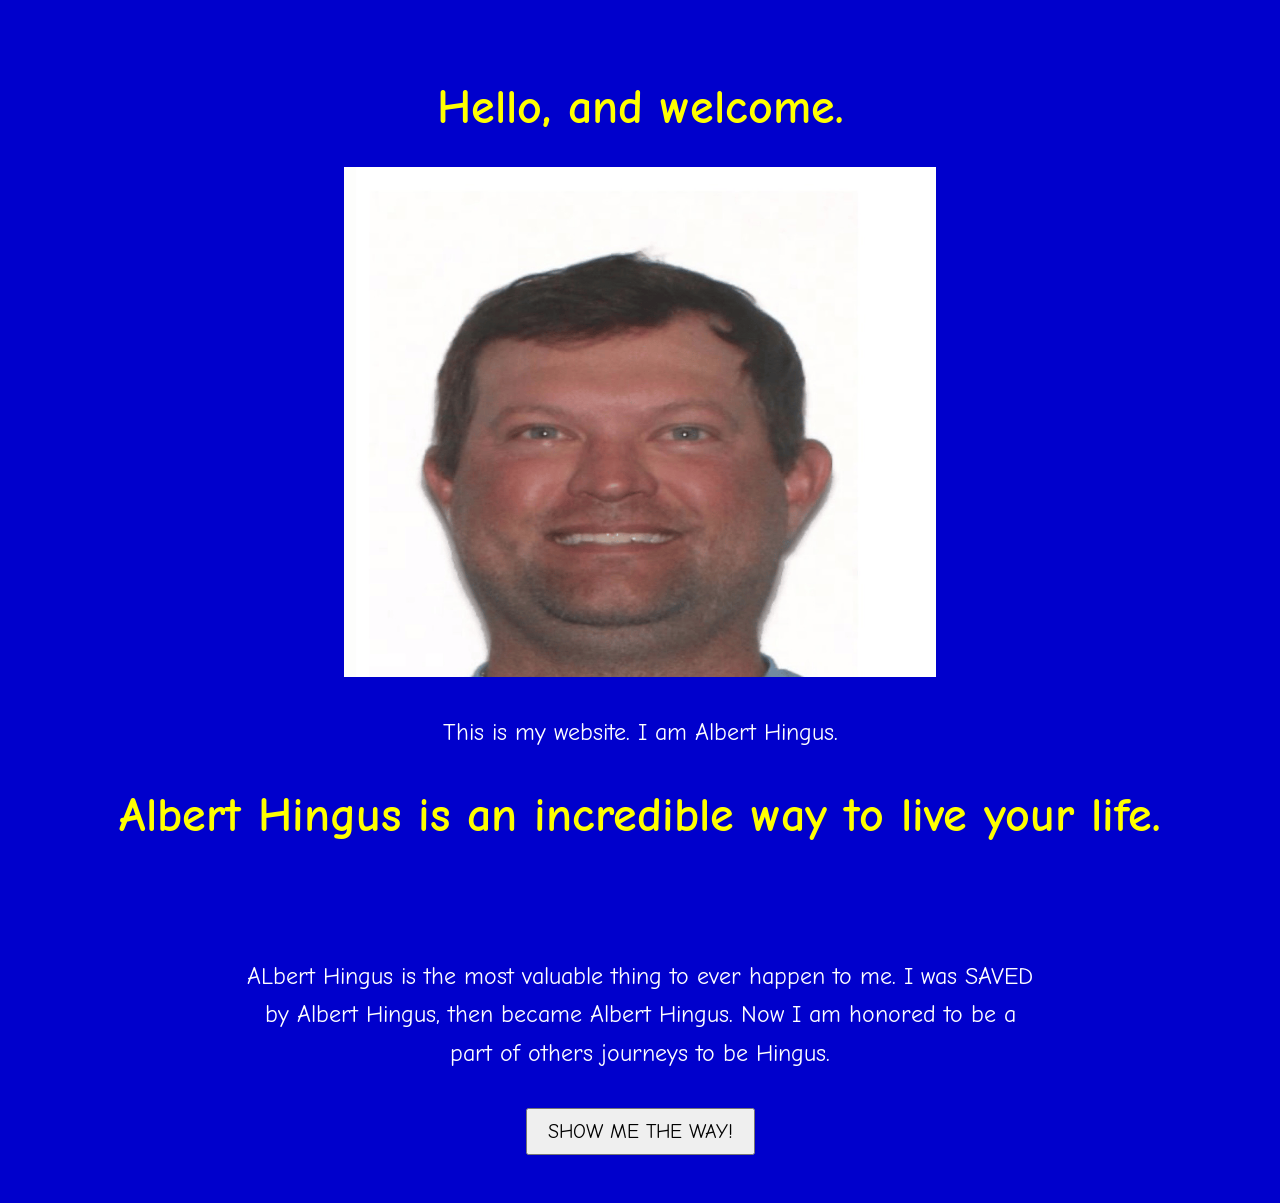
<file: index.html>
<!DOCTYPE html>
<html>
    <link rel="preconnect" href="https://fonts.googleapis.com">
<link rel="preconnect" href="https://fonts.gstatic.com" crossorigin>
<link href="https://fonts.googleapis.com/css2?family=Comic+Neue:wght@400;700&display=swap" rel="stylesheet">
<head>
    <title>albert hingus on the web</title>
    <link rel="stylesheet" href="style.css">
</head>

<body>
    <h1>Hello, and welcome.</h1>
    <img src="picture.gif" alt="My picture" style="max-width:50%;height:auto;">
    <p>This is my website. I am Albert Hingus.</p>
</body>
    <h1>Albert Hingus is an incredible way to live your life.</h1>
</html>
<marquee>
    <img src="gncaman4.gif">
</marquee>

<body>
    <p>ALbert Hingus is the most valuable thing to ever happen to me. I was SAVED by Albert Hingus, then became Albert Hingus. Now I am honored to be a part of others journeys to be Hingus.</p>
</body>    

<a href="page2.html">
    <button>SHOW ME THE WAY!</button>
</a>
</file>
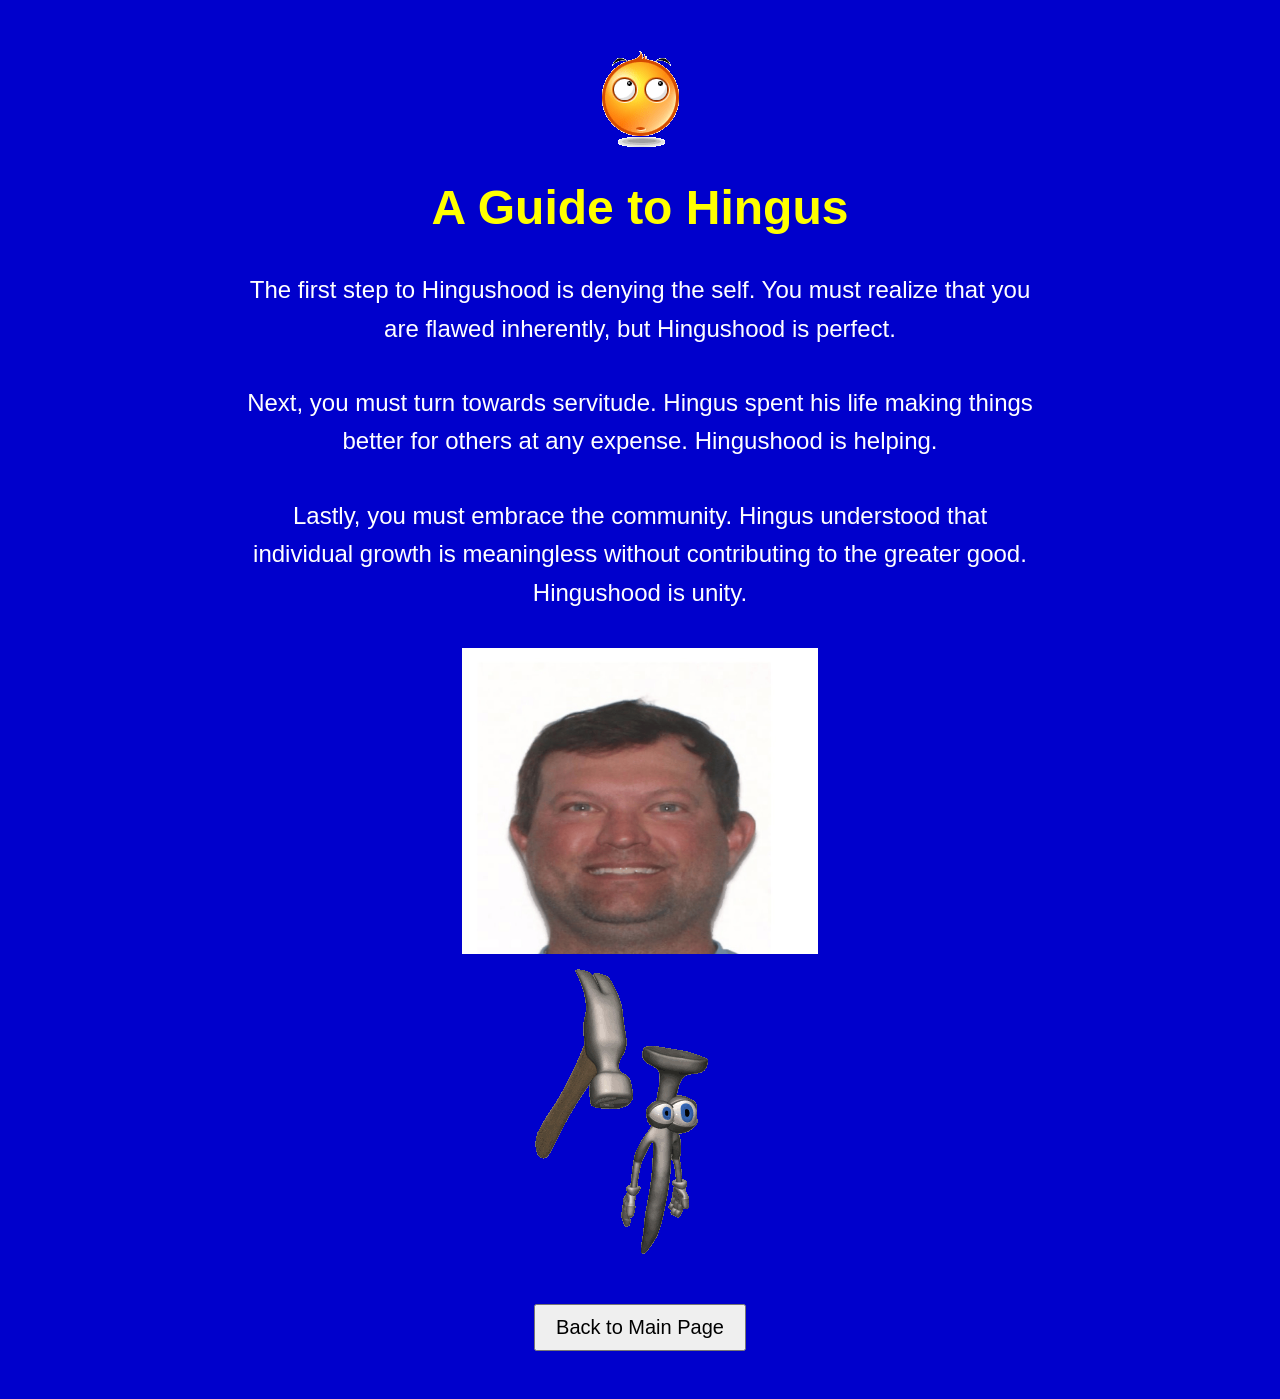
<file: page2.html>
<!DOCTYPE html>
<html>
<img src="confused.gif" alt="confused" style="max-width:100%;height:auto;">

<head>
    <title>how do I Hingus?</title>
    <link rel="stylesheet" href="style.css">
</head>

<body>
    <h1>A Guide to Hingus</h1>
</body>


<p>The first step to Hingushood is denying the self. You must realize that you are flawed inherently, but Hingushood is perfect.</p>

<p>Next, you must turn towards servitude. Hingus spent his life making things better for others at any expense. Hingushood is helping.</p>

<p>Lastly, you must embrace the community. Hingus understood that individual growth is meaningless without contributing to the greater good. Hingushood is unity.</p>

<img src="picture.gif" alt="hingus" style="max-width:30%;height:auto;">


<img src="hammer.gif" alt="hammer" style="max-width:100%;height:auto;">
<a href="index.html">
    <button>Back to Main Page</button>
</a>
</html>
</file>
<file: style.css>
body {
    background: #0000cc;
    color: white;
    font-family: "Comic Sans MS", "Chalkboard SE", "Comic Neue", sans-serif;
    padding: 40px;
    text-align: center;
}

h1 {
    color: yellow;
    font-size: 48px;
}

img {
    display: block;
    margin: 0 auto 1.5em;
    max-width: 100%;
    height: auto;
}

p {
    font-size: 24px;
    line-height: 1.6;
    margin: 1.5em auto;
    max-width: 800px;
}

img {
    display: block;
}

img[src$=".gif"] {
    margin: 0 auto;
}

button {
    padding: 10px 20px;
    font-size: 20px;
    cursor: pointer;
    font-family: inherit;
}
</file>
